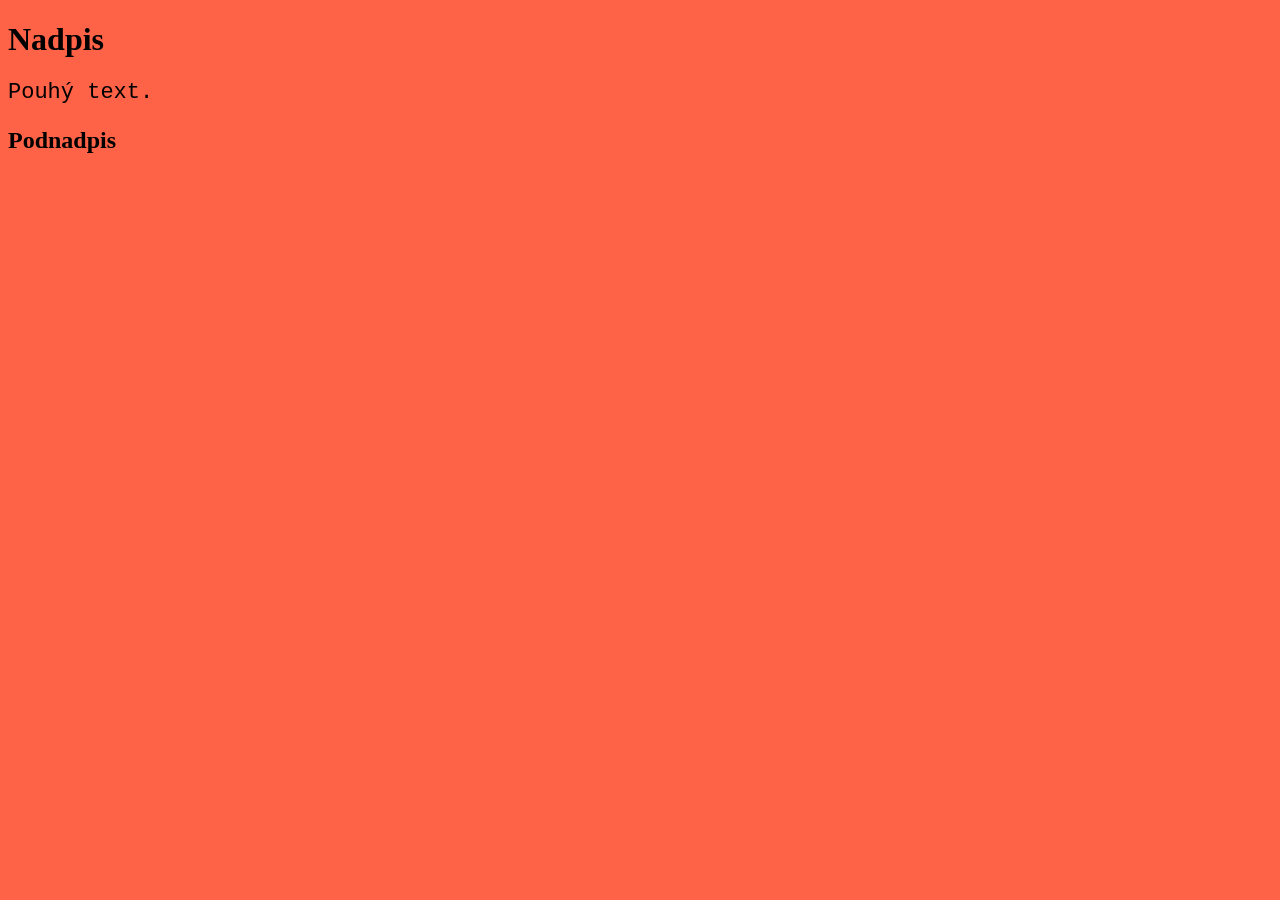
<file: main.html>
<!DOCTYPE html>
<html>
  <head>
  <link rel="stylesheet" href="main.css">
  <title>[Add name here]</title>
  </head>

  
  <body>
  <h1>Nadpis</h1>
  <p>Pouhý text.</p>
  </body>

  <body>
  <h2>Podnadpis</h2>
  </body>
</html>
</file>
<file: main.css>
body {
  background-color: Tomato;
}

h1 {
  color: black;
  text-align: left;
}

p {
  font-family: Courier New;
  font-size: 22px;
}
</file>
